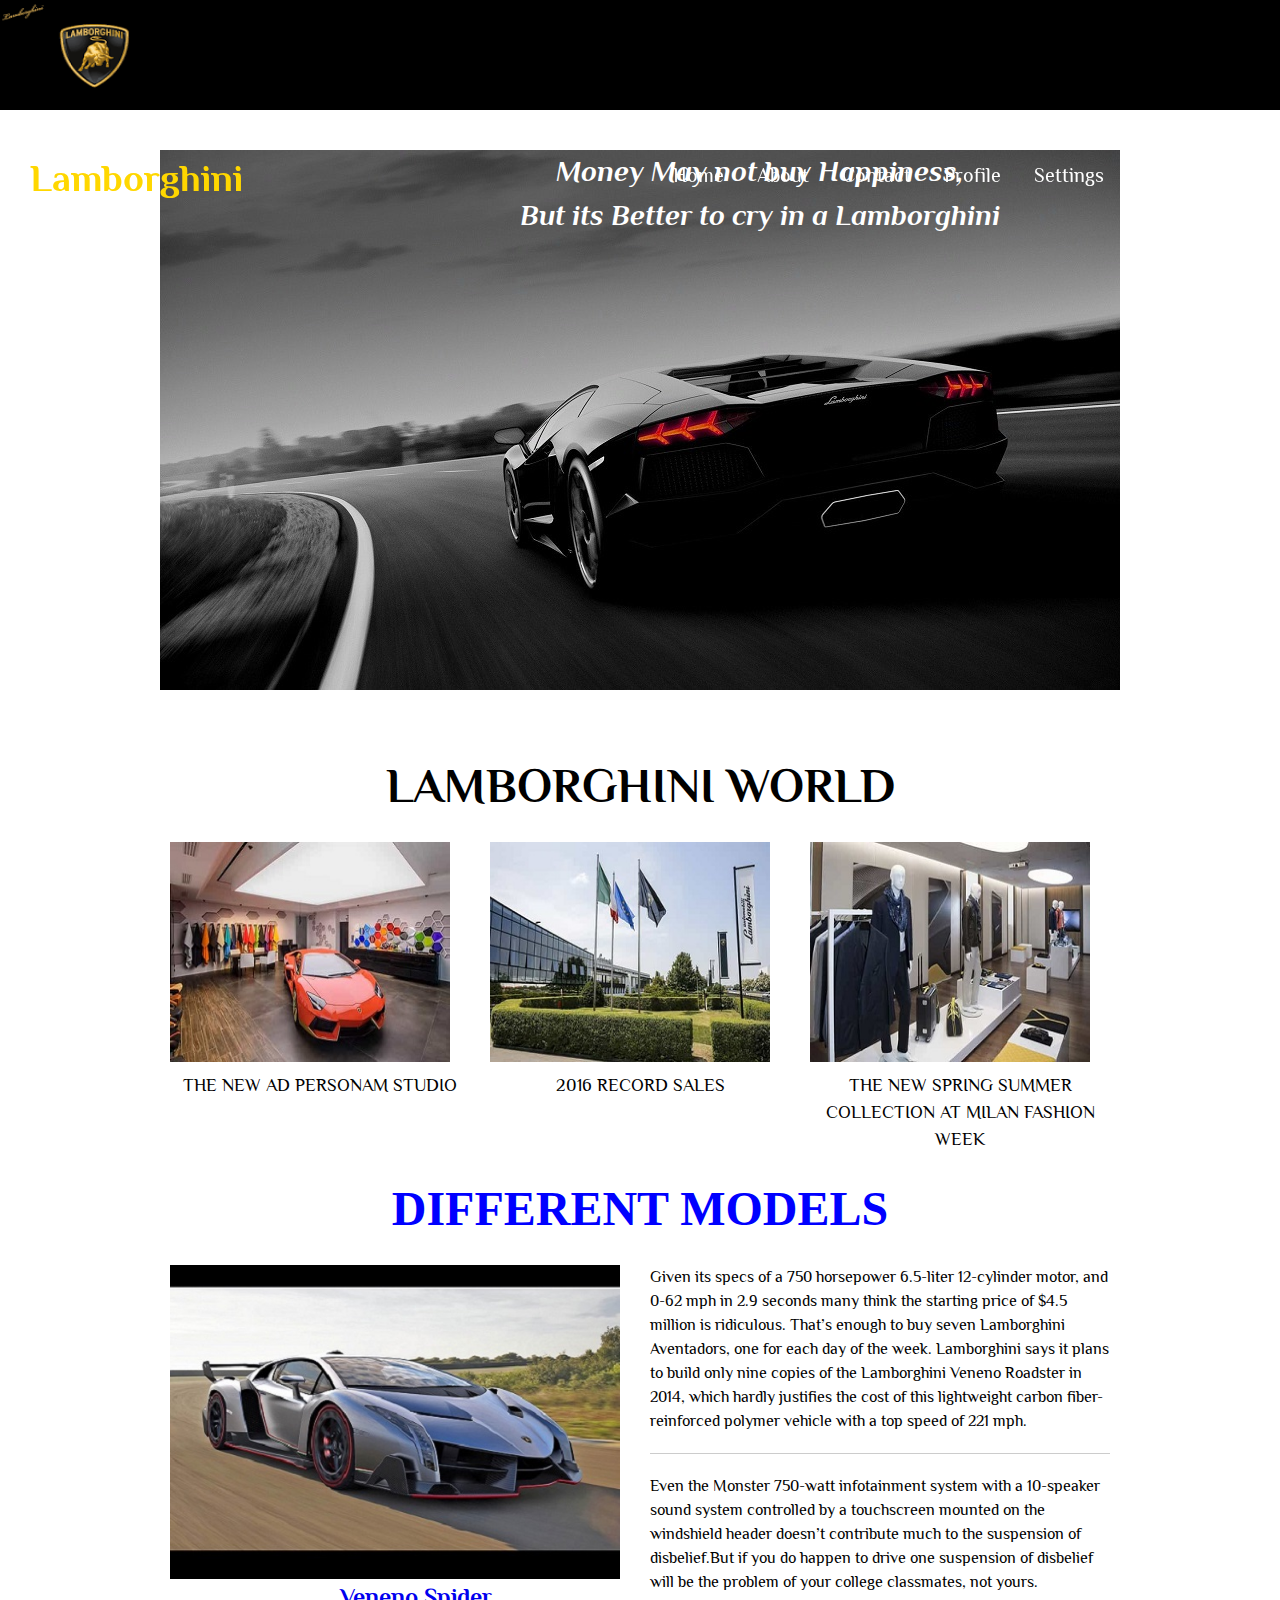
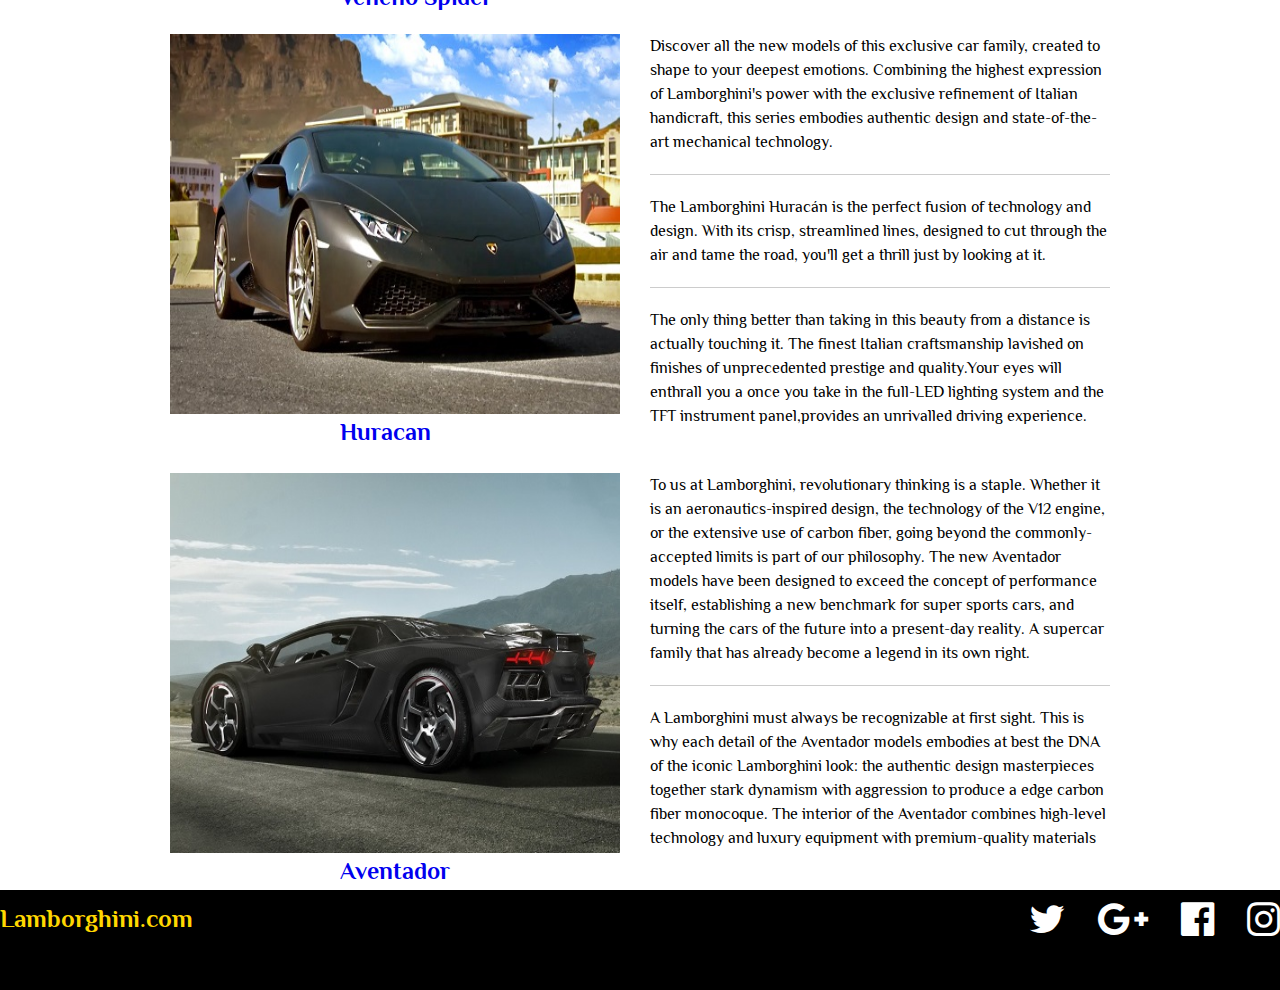
<file: ProjectHtml/index.html>
<!DOCTYPE html>
<html>

<head>
	<title>Lamborghini</title>
	<link rel="stylesheet" type="text/css" href="Css/960_12_col.css">
	<link rel="stylesheet" type="text/css" href="Css/reset.css">
	<link rel="stylesheet" type="text/css" href="Css/text.css">
	<link rel="stylesheet" type="text/css" href="Css/style.css">
	<link rel="stylesheet" type="text/css" href="Css/font-awesome.min.css">
	<link href='https://fonts.googleapis.com/css?family=Philosopher' rel='stylesheet' type='text/css'>
	<meta charset="utf-8">
</head>

<body>
	<header>
		<img src="Images/logo.png" alt="Logo Image">
		<nav class="navigation">
			<h2 id="mainheading">
				Lamborghini
			</h2>
			<ul>
				<li><a href="#">Home</a></li>
				<li><a href="#">About</a></li>
				<li><a href="#">Contact</a></li>
				<li><a href="#">Profile</a></li>
				<li><a href="#">Settings</a></li>
				<li><a href="#">Logout</a></li>
			</ul>
		</nav>
	</header>
	<div class="wrap container_12">
		<div id="img-hero">
			<h1><em>Money May not buy Happiness,<br>But its Better to cry in a Lamborghini</em></h1>
		</div>
		<div class="world grid_12">
			<h1>LAMBORGHINI WORLD</h1>
		</div>
		<div class="first grid_4">
			<img src="Images/first.jpg" alt="First Image">
			<p>THE NEW AD PERSONAM STUDIO</p>
		</div>
		<div class="second grid_4">
			<img src="Images/second.jpg" alt="Second Image">
			<p>2016 RECORD SALES</p>
		</div>
		<div class="third grid_4">
			<img src="Images/third.jpg" alt="Third Image">
			<p>THE NEW SPRING SUMMER COLLECTION AT MILAN FASHION WEEK</p>
		</div>
		<div class="model grid_12">
			<h1>Different Models</h1>
		</div>
		<div class="venon grid_6">
			<img src="Images/venon.jpg" alt="Venon Image">
			<a href="venon.html">Veneno Spider</a>
		</div>
		<div class="rt-text grid_6">
			<p>Given its specs of a 750 horsepower 6.5-liter 12-cylinder motor, and 0-62 mph in 2.9 seconds many think the starting price of $4.5 million is ridiculous. That’s enough to buy seven Lamborghini Aventadors, one for each day of the week. Lamborghini says it plans to build only nine copies of the Lamborghini Veneno Roadster in 2014, which hardly justifies the cost of this lightweight carbon fiber-reinforced polymer vehicle with a top speed of 221 mph.</p>
			<hr>
			<p>Even the Monster 750-watt infotainment system with a 10-speaker sound system controlled by a touchscreen mounted on the windshield header doesn’t contribute much to the suspension of disbelief.But if you do happen to drive one suspension of disbelief will be the problem of your college classmates, not yours.</p>
		</div>
		<div class="hurara grid_6">
			<img src="Images/hurara.jpg" alt="Huracan Image">
			<a href="huracan.html">Huracan</a>
		</div>
		<div class="huraratxt grid_6">
			<p>Discover all the new models of this exclusive car family, created to shape to your deepest emotions. Combining the highest expression of Lamborghini's power with the exclusive refinement of Italian handicraft, this series embodies authentic design and state-of-the-art mechanical technology.</p>
			<hr>
			<p>
				The Lamborghini Huracán is the perfect fusion of technology and design. With its crisp, streamlined lines, designed to cut through the air and tame the road, you'll get a thrill just by looking at it. </p>
				<hr>
				<p> The only thing better than taking in this beauty from a distance is actually touching it. The finest Italian craftsmanship lavished on finishes of unprecedented prestige and quality.Your eyes will enthrall you a once you take in the full-LED lighting system and the TFT instrument panel,provides an unrivalled driving experience.</p>
			</div>
			<div class="avent grid_6">
				<img src="Images/avent.jpg" alt="Aventador Image">
				<a href="aventador.html">Aventador</a>
			</div>
			<div class="aventador grid_6">
				<p>To us at Lamborghini, revolutionary thinking is a staple. Whether it is an aeronautics-inspired design, the technology of the V12 engine, or the extensive use of carbon fiber, going beyond the commonly-accepted limits is part of our philosophy. The new Aventador models have been designed to exceed the concept of performance itself, establishing a new benchmark for super sports cars, and turning the cars of the future into a present-day reality. A supercar family that has already become a legend in its own right.</p>
				<hr>
				<p> A Lamborghini must always be recognizable at first sight. This is why each detail of the Aventador models embodies at best the DNA of the iconic Lamborghini look: the authentic design masterpieces together stark dynamism with aggression to produce a edge carbon fiber monocoque. The interior of the Aventador combines high-level technology and luxury equipment with premium-quality materials </p>
			</div>
		</div>
		<footer>
			<h1>
				Lamborghini.com			
			</h1>
			<ul>
				<li><i class="fa fa-twitter fa-3x" aria-hidden="true"></i></li>
				<li><i class="fa fa-google-plus fa-3x" aria-hidden="true"></i></li>
				<li><i class="fa fa-facebook-official fa-3x" aria-hidden="true"></i></li>
				<li><i class="fa fa-instagram fa-3x" aria-hidden="true"></i></li>
			</ul>
		</footer>
	</body>

	</html>
</file>
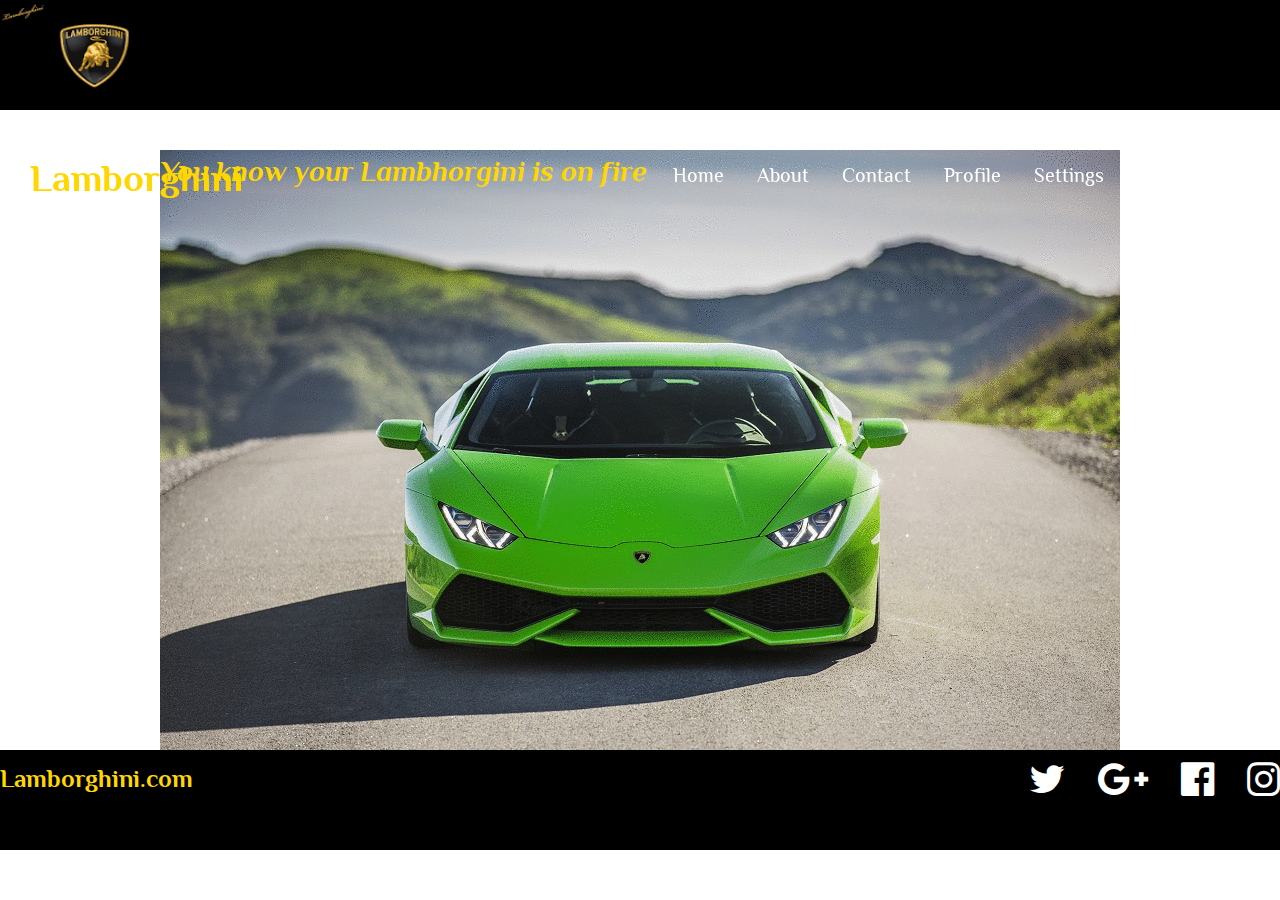
<file: ProjectHtml/huracan.html>
<!DOCTYPE html>
<html>
<head>
	<title>
		Huracan
	</title>
		<link rel="stylesheet" type="text/css" href="Css/960_12_col.css">
	<link rel="stylesheet" type="text/css" href="Css/reset.css">
	<link rel="stylesheet" type="text/css" href="Css/text.css">
	<link rel="stylesheet" type="text/css" href="Css/style.css">
	<link rel="stylesheet" type="text/css" href="Css/font-awesome.min.css">
	<link href='https://fonts.googleapis.com/css?family=Philosopher' rel='stylesheet' type='text/css'>
	<meta charset="utf-8">
</head>
<body>
	<header>
		<img src="Images/logo.png" alt="LAMBORGHINI">
		
		<nav class="navigation">
			
				<h2 id="mainheading">
					Lamborghini
				</h2>	
			<ul>
				<li><a href="index.html">Home</a></li>
				<li><a href="#">About</a></li>
				<li><a href="#">Contact</a></li>
				<li><a href="#">Profile</a></li>
				<li><a href="#">Settings</a></li>
				<li><a href="#">Logout</a></li>

			</ul>
		</nav>
	</header>
	<div class="container_12">
		<div id="huracan-hero">
			<h1><em>You know your Lambhorgini is on fire</em></h1>
		</div>



	</div>

		<footer>
			<h1>
				Lamborghini.com			
			</h1>
			<ul>
				<li><i class="fa fa-twitter fa-3x" aria-hidden="true"></i></li>
				<li><i class="fa fa-google-plus fa-3x" aria-hidden="true"></i></li>
				<li><i class="fa fa-facebook-official fa-3x" aria-hidden="true"></i></li>
				<li><i class="fa fa-instagram fa-3x" aria-hidden="true"></i></li>
			</ul>
		</footer>

</body>
</html>
</file>
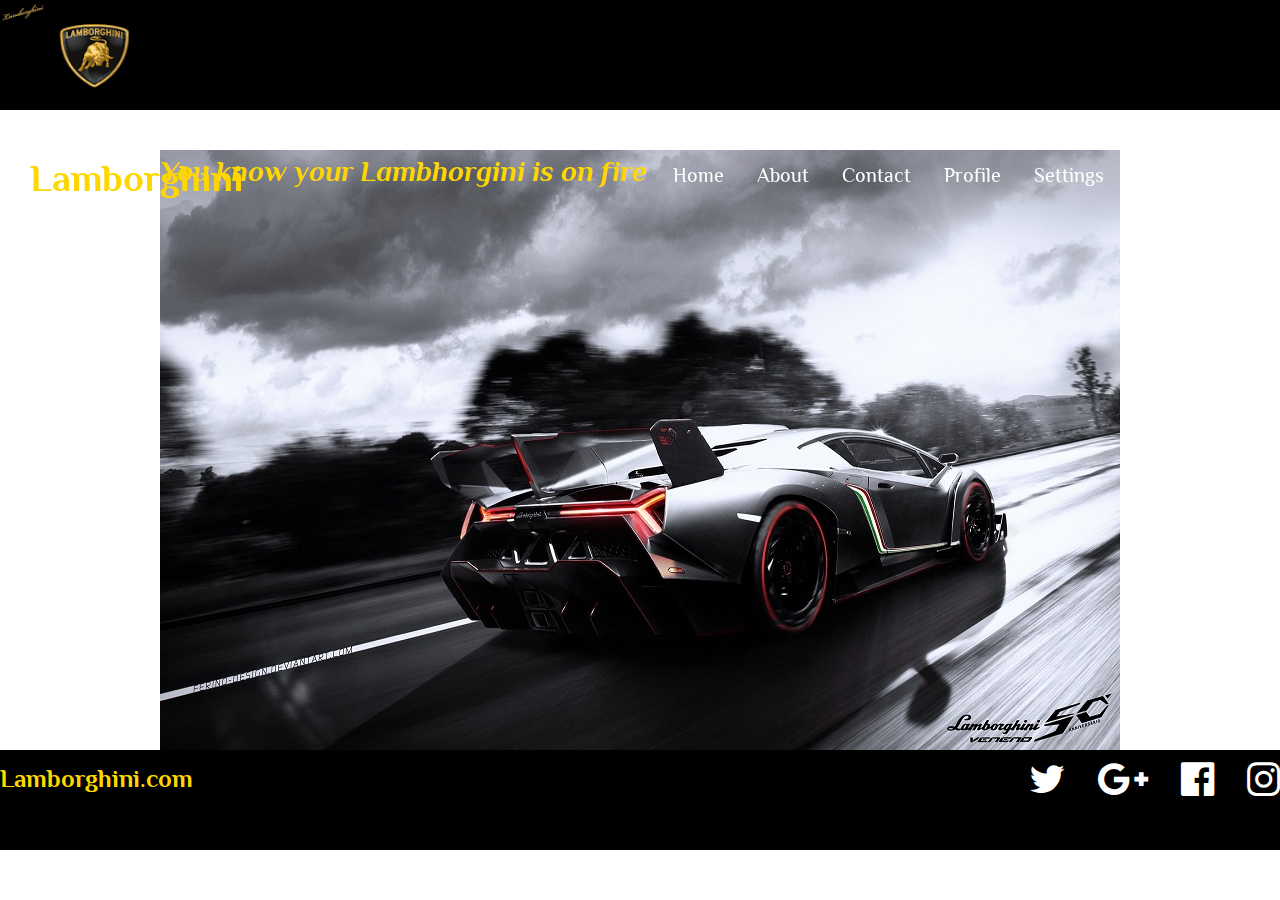
<file: ProjectHtml/venon.html>
<!DOCTYPE html>
<html>

<head>
	<title>
		Venono
	</title>
	<link rel="stylesheet" type="text/css" href="Css/960_12_col.css">
	<link rel="stylesheet" type="text/css" href="Css/reset.css">
	<link rel="stylesheet" type="text/css" href="Css/text.css">
	<link rel="stylesheet" type="text/css" href="Css/style.css">
	<link rel="stylesheet" type="text/css" href="Css/font-awesome.min.css">
	<link href='https://fonts.googleapis.com/css?family=Philosopher' rel='stylesheet' type='text/css'>
	<meta charset="utf-8">
</head>

<body>
	<header>
		<img src="Images/logo.png" alt="LAMBORGHINI">
		<nav class="navigation">
			<h2 id="mainheading">
				Lamborghini
			</h2>
			<ul>
				<li><a href="index.html">Home</a></li>
				<li><a href="#">About</a></li>
				<li><a href="#">Contact</a></li>
				<li><a href="#">Profile</a></li>
				<li><a href="#">Settings</a></li>
				<li><a href="#">Logout</a></li>
			</ul>
		</nav>
	</header>
	<div class="container_12">
		<div id="venon-hero">
			<h1><em>You know your Lambhorgini is on fire</em></h1>
		</div>
	</div>
	<footer>
		<h1>
			Lamborghini.com			
		</h1>
		<ul>
			<li><i class="fa fa-twitter fa-3x" aria-hidden="true"></i></li>
			<li><i class="fa fa-google-plus fa-3x" aria-hidden="true"></i></li>
			<li><i class="fa fa-facebook-official fa-3x" aria-hidden="true"></i></li>
			<li><i class="fa fa-instagram fa-3x" aria-hidden="true"></i></li>
		</ul>
	</footer>
</body>

</html>
</file>
<file: ProjectHtml/Css/960_12_col.css>
/*
  960 Grid System ~ Core CSS.
  Learn more ~ http://960.gs/

  Licensed under GPL and MIT.
*/

/*
  Forces backgrounds to span full width,
  even if there is horizontal scrolling.
  Increase this if your layout is wider.

  Note: IE6 works fine without this fix.
*/

body {
  min-width: 960px;
}

/* `Container
----------------------------------------------------------------------------------------------------*/

.container_12 {
  margin-left: auto;
  margin-right: auto;
  width: 960px;
}

/* `Grid >> Global
----------------------------------------------------------------------------------------------------*/

.grid_1,
.grid_2,
.grid_3,
.grid_4,
.grid_5,
.grid_6,
.grid_7,
.grid_8,
.grid_9,
.grid_10,
.grid_11,
.grid_12 {
  display: inline;
  float: left;
  margin-left: 10px;
  margin-right: 10px;
}

.push_1, .pull_1,
.push_2, .pull_2,
.push_3, .pull_3,
.push_4, .pull_4,
.push_5, .pull_5,
.push_6, .pull_6,
.push_7, .pull_7,
.push_8, .pull_8,
.push_9, .pull_9,
.push_10, .pull_10,
.push_11, .pull_11 {
  position: relative;
}

/* `Grid >> Children (Alpha ~ First, Omega ~ Last)
----------------------------------------------------------------------------------------------------*/

.alpha {
  margin-left: 0;
}

.omega {
  margin-right: 0;
}

/* `Grid >> 12 Columns
----------------------------------------------------------------------------------------------------*/

.container_12 .grid_1 {
  width: 60px;
}

.container_12 .grid_2 {
  width: 140px;
}

.container_12 .grid_3 {
  width: 220px;
}

.container_12 .grid_4 {
  width: 300px;
}

.container_12 .grid_5 {
  width: 380px;
}

.container_12 .grid_6 {
  width: 460px;
}

.container_12 .grid_7 {
  width: 540px;
}

.container_12 .grid_8 {
  width: 620px;
}

.container_12 .grid_9 {
  width: 700px;
}

.container_12 .grid_10 {
  width: 780px;
}

.container_12 .grid_11 {
  width: 860px;
}

.container_12 .grid_12 {
  width: 940px;
}

/* `Prefix Extra Space >> 12 Columns
----------------------------------------------------------------------------------------------------*/

.container_12 .prefix_1 {
  padding-left: 80px;
}

.container_12 .prefix_2 {
  padding-left: 160px;
}

.container_12 .prefix_3 {
  padding-left: 240px;
}

.container_12 .prefix_4 {
  padding-left: 320px;
}

.container_12 .prefix_5 {
  padding-left: 400px;
}

.container_12 .prefix_6 {
  padding-left: 480px;
}

.container_12 .prefix_7 {
  padding-left: 560px;
}

.container_12 .prefix_8 {
  padding-left: 640px;
}

.container_12 .prefix_9 {
  padding-left: 720px;
}

.container_12 .prefix_10 {
  padding-left: 800px;
}

.container_12 .prefix_11 {
  padding-left: 880px;
}

/* `Suffix Extra Space >> 12 Columns
----------------------------------------------------------------------------------------------------*/

.container_12 .suffix_1 {
  padding-right: 80px;
}

.container_12 .suffix_2 {
  padding-right: 160px;
}

.container_12 .suffix_3 {
  padding-right: 240px;
}

.container_12 .suffix_4 {
  padding-right: 320px;
}

.container_12 .suffix_5 {
  padding-right: 400px;
}

.container_12 .suffix_6 {
  padding-right: 480px;
}

.container_12 .suffix_7 {
  padding-right: 560px;
}

.container_12 .suffix_8 {
  padding-right: 640px;
}

.container_12 .suffix_9 {
  padding-right: 720px;
}

.container_12 .suffix_10 {
  padding-right: 800px;
}

.container_12 .suffix_11 {
  padding-right: 880px;
}

/* `Push Space >> 12 Columns
----------------------------------------------------------------------------------------------------*/

.container_12 .push_1 {
  left: 80px;
}

.container_12 .push_2 {
  left: 160px;
}

.container_12 .push_3 {
  left: 240px;
}

.container_12 .push_4 {
  left: 320px;
}

.container_12 .push_5 {
  left: 400px;
}

.container_12 .push_6 {
  left: 480px;
}

.container_12 .push_7 {
  left: 560px;
}

.container_12 .push_8 {
  left: 640px;
}

.container_12 .push_9 {
  left: 720px;
}

.container_12 .push_10 {
  left: 800px;
}

.container_12 .push_11 {
  left: 880px;
}

/* `Pull Space >> 12 Columns
----------------------------------------------------------------------------------------------------*/

.container_12 .pull_1 {
  left: -80px;
}

.container_12 .pull_2 {
  left: -160px;
}

.container_12 .pull_3 {
  left: -240px;
}

.container_12 .pull_4 {
  left: -320px;
}

.container_12 .pull_5 {
  left: -400px;
}

.container_12 .pull_6 {
  left: -480px;
}

.container_12 .pull_7 {
  left: -560px;
}

.container_12 .pull_8 {
  left: -640px;
}

.container_12 .pull_9 {
  left: -720px;
}

.container_12 .pull_10 {
  left: -800px;
}

.container_12 .pull_11 {
  left: -880px;
}

/* `Clear Floated Elements
----------------------------------------------------------------------------------------------------*/

/* http://sonspring.com/journal/clearing-floats */

.clear {
  clear: both;
  display: block;
  overflow: hidden;
  visibility: hidden;
  width: 0;
  height: 0;
}

/* http://www.yuiblog.com/blog/2010/09/27/clearfix-reloaded-overflowhidden-demystified */

.clearfix:before,
.clearfix:after,
.container_12:before,
.container_12:after {
  content: '.';
  display: block;
  overflow: hidden;
  visibility: hidden;
  font-size: 0;
  line-height: 0;
  width: 0;
  height: 0;
}

.clearfix:after,
.container_12:after {
  clear: both;
}

/*
  The following zoom:1 rule is specifically for IE6 + IE7.
  Move to separate stylesheet if invalid CSS is a problem.
*/

.clearfix,
.container_12 {
  zoom: 1;
}
</file>
<file: ProjectHtml/Css/text.css>
/*
  960 Grid System ~ Text CSS.
  Learn more ~ http://960.gs/

  Licensed under GPL and MIT.
*/

/* `Basic HTML
----------------------------------------------------------------------------------------------------*/

body {
  font: 13px/1.5 "Helvetica Neue", Arial, "Liberation Sans", FreeSans, sans-serif;
}

pre,
code {
  font-family: "DejaVu Sans Mono", Menlo, Consolas, monospace;
}

hr {
  border: 0 solid #ccc;
  border-top-width: 1px;
  clear: both;
  height: 0;
}

/* `Headings
----------------------------------------------------------------------------------------------------*/

h1 {
  font-size: 25px;
}

h2 {
  font-size: 23px;
}

h3 {
  font-size: 21px;
}

h4 {
  font-size: 19px;
}

h5 {
  font-size: 17px;
}

h6 {
  font-size: 15px;
}

/* `Spacing
----------------------------------------------------------------------------------------------------*/

ol {
  list-style: decimal;
}

ul {
  list-style: disc;
}

li {
  margin-left: 30px;
}

p,
dl,
hr,
h1,
h2,
h3,
h4,
h5,
h6,
ol,
ul,
pre,
table,
address,
fieldset,
figure {
  margin-bottom: 20px;
}
</file>
<file: ProjectHtml/Css/style.css>
body {
	font-family: 'Philosopher', sans-serif;
	/*background: url('../Images/back3.jpg') no-repeat fixed;*/
	width: 100%;
	height: 100%;

}

header {
	background: black;
	height: 110px;
	width: 100%;
	position: fixed;
}

header img {
	width: 180px;
	height: 110px;
	float: left;
}

nav {
	float: right;
	width: 1400px;
	padding-top: 20px;
}

nav h2 {
	padding-top: 20px;
	color: #FFD700;
	padding-left: 150px;
	margin-right: 400px;
	font-size: 38px;
	float: left;
}

nav ul {
	padding-top: 30px;
}

nav ul li {
	text-decoration: none;
	display: inline;
	/*float: right;*/
}

nav ul li a {
	text-decoration: none;
	color: white;
	font-size: 20px;
}

#img-hero {
	margin-top: 150px;
	background: url('../Images/image.jpg')no-repeat;
	height: 600px;
	width: 1200px;
}

#img-hero h1 {
	font-size: 29px;
	color: white;
	text-align: center;
}

.world h1 {
	text-align: center;
	font-size: 48px;
	text-transform: uppercase;
	font-family: ;
}

.first img {
	width: 280px;
	height: 220px;
}

.first p {
	padding-top: 10px;
	font-size: 18px;
	text-align: center;
	/*   color: white;*/
}

.second img {
	width: 280px;
	height: 220px;
}

.second p {
	padding-top: 10px;
	font-size: 18px;
	text-align: center;
	/*color: white;*/
}

.third img {
	width: 280px;
	height: 220px;
}

.third p {
	padding-top: 10px;
	font-size: 18px;
	text-align: center;
	/*color: white;*/

}

.model h1 {
	text-align: center;
	font-size: 48px;
	text-transform: uppercase;
	font-family: cursive;
	color: blue;
}

.venon img {
	width: 450px;
	height: 314px;
}

.venon a {
	padding-top: 4px;
	padding-bottom: -5px;
	margin-left: 170px;
	text-decoration: none;
	font-weight: bold;
	font-size: 24px;
}

.venon a:hover {
	font-size: 28px;
	color: blue;
	cursor: pointer;
}

.rt-text {
	font-size: 16px;
	margin-bottom: 20px;
	/*color: white;*/

}

.hurara img {
	width: 450px;
	height: 380px;
}

.hurara a {
	padding-top: 4px;
	padding-bottom: -5px;
	margin-left: 170px;
	font-weight: bold;
	font-size: 24px;
	text-decoration: none;
}

.hurara a:hover {
	font-size: 28px;
	color: blue;
	cursor: pointer;
}

.huraratxt {
	font-size: 16px;
	margin-bottom: 25px;
	/*color: white;*/

}

.avent img {
	clear: both;
	overflow: hidden;
	width: 450px;
	height: 380px;
}

.avent a {
	padding-top: 3px;
	padding-bottom: -5px;
	margin-left: 170px;
	font-weight: bold;
	font-size: 24px;
	text-decoration: none;
}

.avent a:hover {
	font-size: 28px;
	color: blue;
	cursor: pointer;
}

.aventador {
	font-size: 16px;
	margin-bottom: 20px;
	/*color: white;*/

}

footer {
	float: left;
	background: black;
	height: 100px;
	width: 100%;
}

footer h1 {
	margin-top: 10px;
	/*padding-top: 30px;*/
	color: #FFD700;
	float: left;
	width: 320px;
	/*font-size: 38px;	*/
}

footer ul {
	/*width: 200px;*/
	margin-top: 10px;
	float: right;
}

footer li {
	display: inline;
	text-decoration: none;
	color: white;
}

footer li:hover {
	cursor: pointer;
}

#huracan-hero {
	margin-top: 150px;
	background: url('../Images/huracan.gif')no-repeat;
	height: 600px;
	width: 1200px;
}

#huracan-hero h1 {
	font-size: 29px;
	color: #FFD700;
}

#venon-hero {
	margin-top: 150px;
	background: url('../Images/veneno1.jpg')no-repeat;
	height: 600px;
	width: 1200px;
}

#venon-hero h1 {
	font-size: 29px;
	color: #FFD700;
}
</file>
